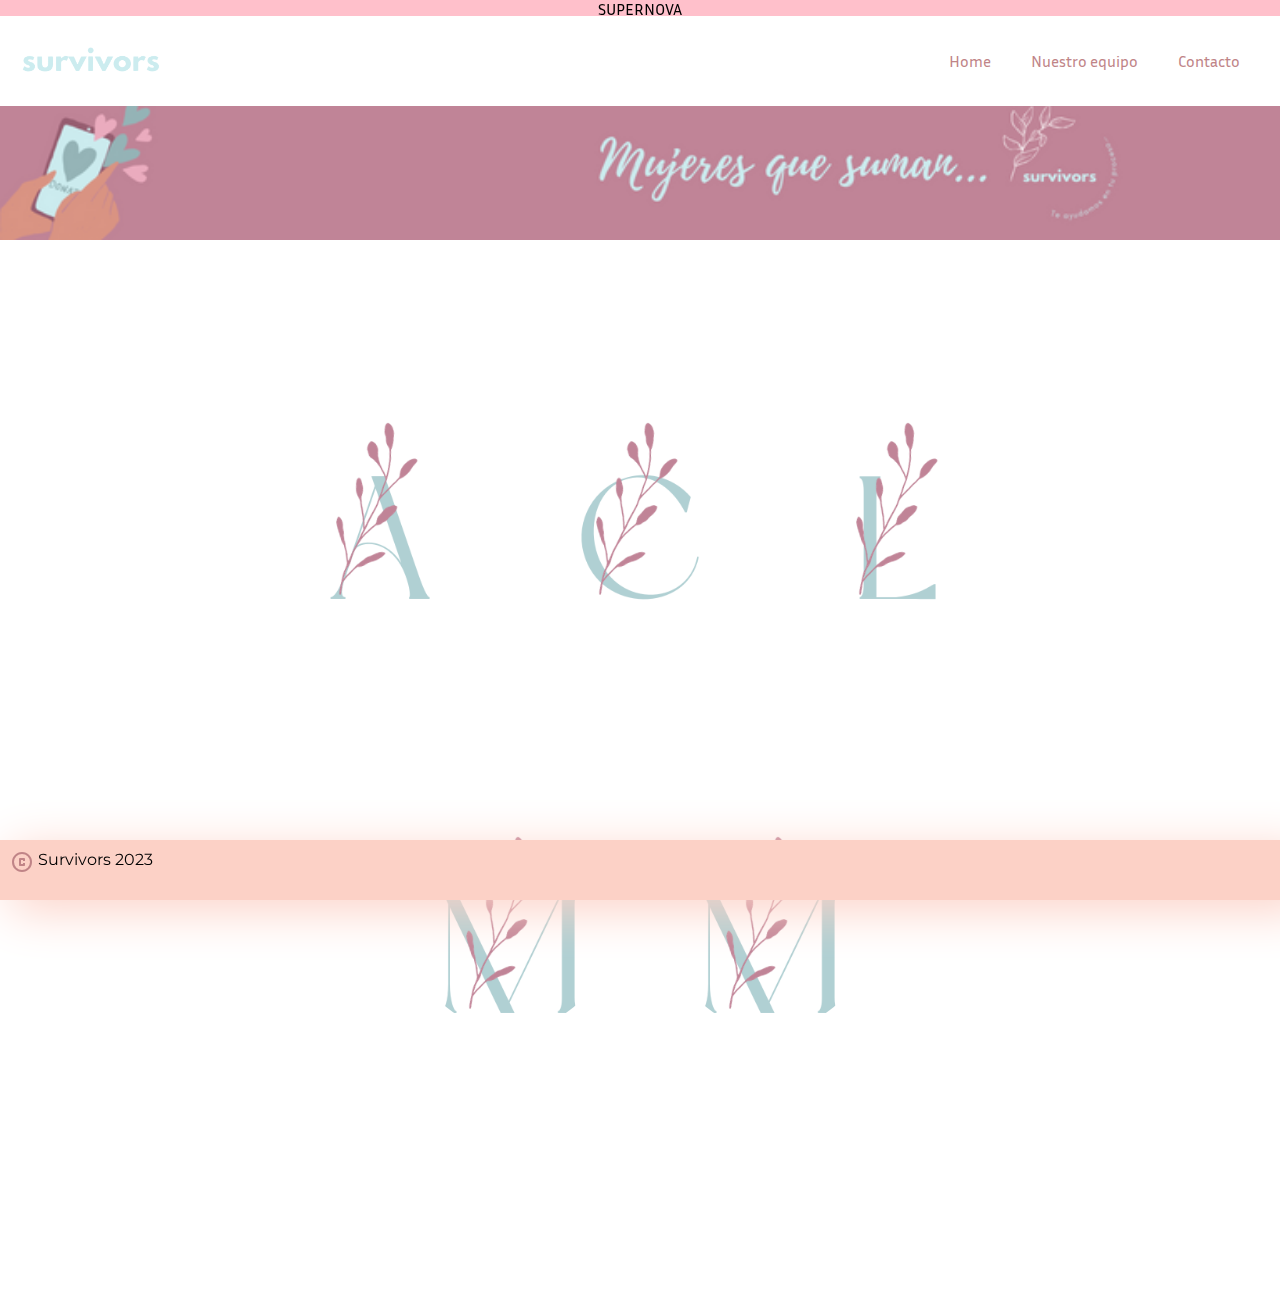
<file: index.html>
<!DOCTYPE html>
<html lang="en">

<head>
  <meta charset="UTF-8">
  <meta name="viewport" content="width=device-width, initial-scale=1.0">
  <meta charset="UTF-8">
  <meta name="viewport" content="width=device-width, initial-scale=1.0">
  <link rel="preconnect" href="https://fonts.googleapis.com">
  <link rel="preconnect" href="https://fonts.gstatic.com" crossorigin>
  <link href="https://fonts.googleapis.com/css2?family=Agbalumo&family=Noto+Color+Emoji&family=Noto+Sans+JP:wght@700&display=swap" rel="stylesheet">
  <link rel="stylesheet" href="https://fonts.googleapis.com/css2?family=Material+Symbols+Outlined:opsz,wght,FILL,GRAD@20..48,100..700,0..1,-50..200" />
  <link href="https://fonts.googleapis.com/css2?family=Inria+Sans:wght@300&family=Montserrat:wght@200&display=swap" rel="stylesheet">
  <link rel="stylesheet" href="./style.css">
  <link rel="stylesheet" href="./styles/reset.css">

  <title>Survivors</title>

</head>

<body>
<!-- HEADER -->
 <header>
  
    <div class="team_name">SUPERNOVA<div> <!-- Team name -->

  <!-- menú navegación-->
    <div class="menu_bar">
 
      <div class="logo">
              <img class="logo_img" src="./src/logo/lettermark-removebg.png">
      </div>
 
      <div class="menu">
                <ul>
                  <li><a href="./home.html">Home</a></li>
                  <li><a href="./index.html">Nuestro equipo</a></li>
                  <li><a href="./contact.html">Contacto</a></li>
                </ul>
              </div>
    </div>
 
 </header>
<!-- HEADER -->
<!-- MAIN -->
  <main>

 
  <div class="banner">
   <img class="banner_img" src="./src/img/banner/banner_lavender.png">
  </div>
  



  <div class="text_fotos">
    <div class="staff">
  <!-- FOTO 1 -->
     <div class="perfil">
       <img class="circle letter" src="./src/img/staff_letter/letter_a.png">
       <img class="circle foto" src="./src/img/staff_web/Ale.png">
       <div class="descrip">
                <div class="name">Ale</div>
                <div class="info">Educadora</div>
      </div>
     </div>
  <!-- FOTO 2 -->
    <div class=" perfil">
      <img class="circle letter" src="./src/img/staff_letter/letter_c.png">
      <img class="circle foto" src="./src/img/staff_web/Claudia.png">
      <div class="descrip ">
               <div class="name">Claudia</div>
               <div class="info">Marketing</div>
     </div>
    </div>
  <!-- FOTO 3 -->
    <div class="perfil">
      <img class="circle letter" src="./src/img/staff_letter/letter_l.png">
       <img class="circle foto" src="./src/img/staff_web/Loli.png">
       <div class="descrip">
                <div class="name">Loli</div>
                <div class="info">RRHH</div>
      </div>
  </div>
 <!-- FOTO 4 -->
  <div class="perfil">
    <img class="circle letter" src="./src/img/staff_letter/letter_m.png">
    <img class="circle foto" src="./src/img/staff_web/Maria.png">
    <div class="descrip">
             <div class="name">Maria</div>
             <div class="info">Telecomunicaciones</div>
   </div>
</div>
 <!-- FOTO 5 -->
    <div class="perfil">
        <img class="circle letter" src="./src/img/staff_letter/letter_m.png">
        <img class="circle foto" src="./src/img/staff_web/Marta.png">
        <div class="descrip ">
                <div class="name">Marta</div>
                <div class="info">Administración</div>
      </div>
    </div>
  </div>
  </div>

</main>
<!-- MAIN -->
<!-- FOOTER -->
  <footer>
   <span class="material-symbols-outlined">copyright</span> 
    <span class="copyright_text">Survivors 2023</span>
  </footer>
<!-- FOOTER -->
</body>
</html>
</file>
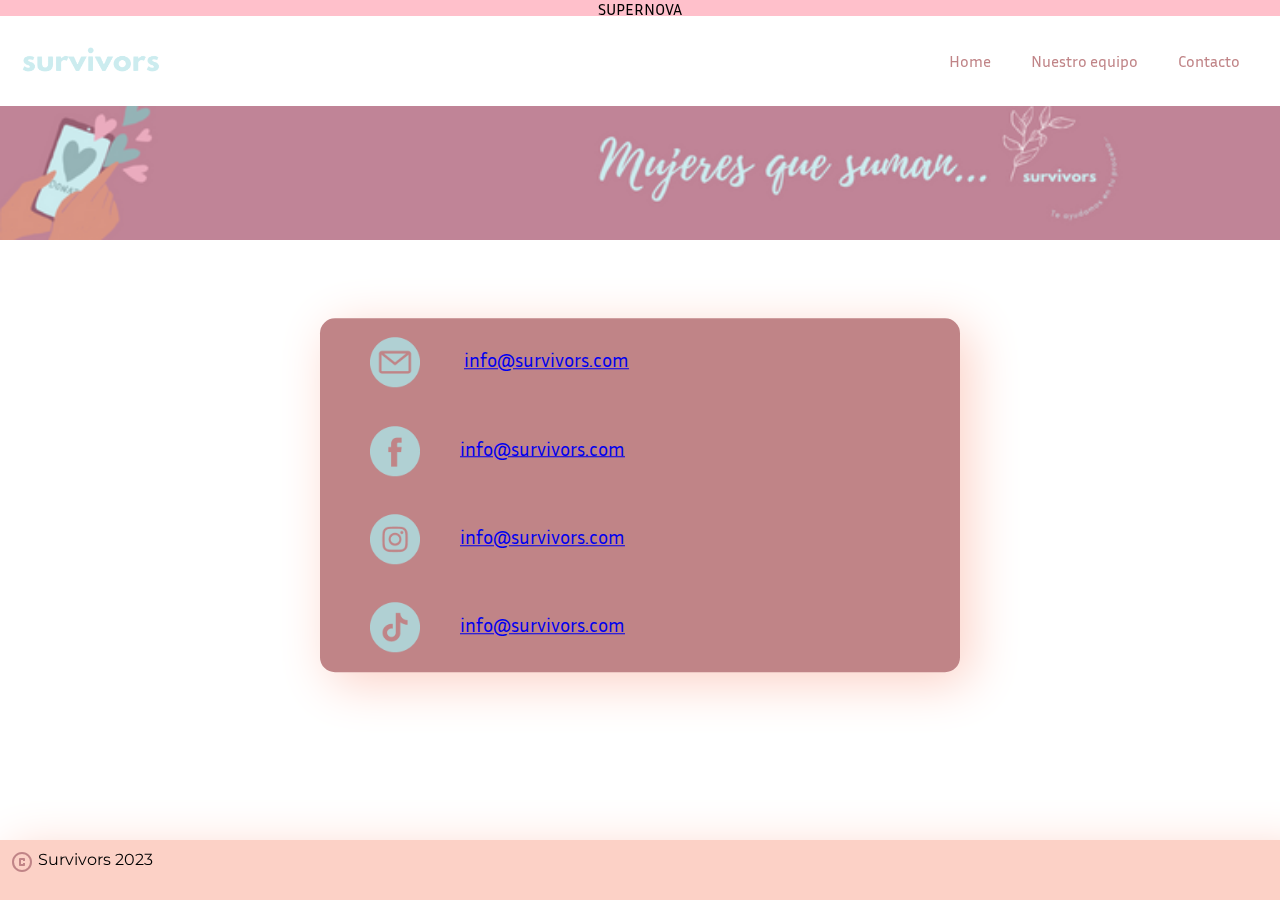
<file: contact.html>
<!DOCTYPE html>
<html lang="en">
<head>
    <meta charset="UTF-8">
    <meta name="viewport" content="width=device-width, initial-scale=1.0">
    <link rel="preconnect" href="https://fonts.googleapis.com">
    <link rel="preconnect" href="https://fonts.gstatic.com" crossorigin>
    <link href="https://fonts.googleapis.com/css2?family=Agbalumo&family=Noto+Color+Emoji&family=Noto+Sans+JP:wght@700&display=swap" rel="stylesheet">
    <link rel="stylesheet" href="https://fonts.googleapis.com/css2?family=Material+Symbols+Outlined:opsz,wght,FILL,GRAD@20..48,100..700,0..1,-50..200" />
    <link href="https://fonts.googleapis.com/css2?family=Inria+Sans:wght@300&family=Montserrat:wght@200&display=swap" rel="stylesheet">
    <link rel="stylesheet" href="./styles_contact.css">
    <link rel="stylesheet" href="./styles/reset.css">

    <title>Survivors</title>
    
</head>

<body>
<!-- HEADER -->
 <header>
    <div class="team_name">SUPERNOVA<div>  <!-- Team name -->
     
<div class="menu_bar">
 
     <div class="logo">
              <img class="logo_img" src="./src/logo/lettermark-removebg.png">
     </div>
 
     <nav class="menu">
                <ul>
                  <li><a href="./home.html">Home</a></li>
                  <li><a href="./index.html">Nuestro equipo</a></li>
                  <li><a href="./contact.html">Contacto</a></li>
                </ul>
     </nav>
</div>
 
 </header>
<!-- HEADER -->

<!-- MAIN -->
<main>

    <div class="banner">
        <img class="banner_img" src="./src/img/banner/banner_lavender.png">
    </div>
    
<section>
    <div class="title_contacto">Contacto</div>

    <div class="info_contacto">
        <p><img class="icon" src="./src/icons/email_blue.png"> <a href="#">info@survivors.com</a></p>
        <p><img class="icon"src="./src/icons/facebook_blue.png" ><a href="#">info@survivors.com</a></p>
        <p><img class="icon"src="./src/icons/instagram_blue.png"><a href="#">info@survivors.com</a></p>
        <p><img class="icon"src="./src/icons/tik-tok_blue.png"><a href="#">info@survivors.com</a></p>
    </div>
</section>

     </main>
<!-- MAIN -->

<!-- FOOTER -->
<footer>
    <span class="material-symbols-outlined">copyright </span> 
    <span class="copyright_text">Survivors 2023</span>
</footer>
<!-- FOOTER -->
    
</body>
</html>
</file>
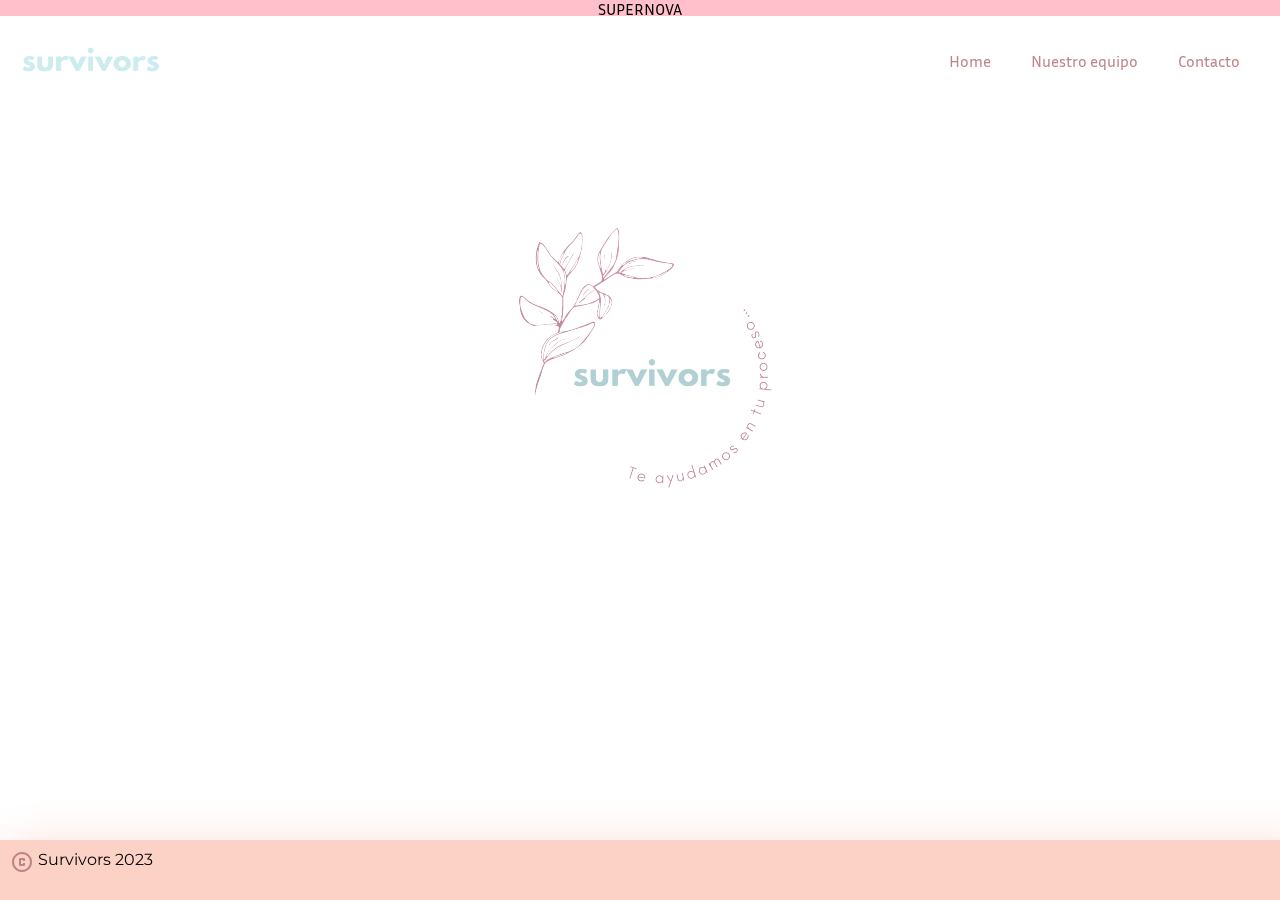
<file: home.html>
<!DOCTYPE html>
<html lang="en">
<head>
    <meta charset="UTF-8">
    <meta name="viewport" content="width=device-width, initial-scale=1.0">
    <link rel="preconnect" href="https://fonts.googleapis.com">
    <link rel="preconnect" href="https://fonts.gstatic.com" crossorigin>
    <link href="https://fonts.googleapis.com/css2?family=Agbalumo&family=Noto+Color+Emoji&family=Noto+Sans+JP:wght@700&display=swap" rel="stylesheet">
    <link rel="stylesheet" href="https://fonts.googleapis.com/css2?family=Material+Symbols+Outlined:opsz,wght,FILL,GRAD@20..48,100..700,0..1,-50..200" />
    <link href="https://fonts.googleapis.com/css2?family=Inria+Sans:wght@300&family=Montserrat:wght@200&display=swap" rel="stylesheet">
    <link rel="stylesheet" href="./styles_home.css">
    <link rel="stylesheet" href="./styles/reset.css">

    <title>Survivors</title>
    
</head>
 
<body>
<!-- HEADER -->
 <header>
    <div class="team_name">SUPERNOVA<div> <!-- Team name -->
    
     <div class="menu_bar">
 
     <div class="logo">
              <img class="logo_img" src="./src/logo/lettermark-removebg.png">
     </div>
 
     <nav class="menu">
                <ul>
                  <li><a href="./home.html">Home</a></li>
                  <li><a href="./index.html">Nuestro equipo</a></li>
                  <li><a href="./contact.html">Contacto</a></li>
                </ul>
     </nav>
 
 </header>
<!-- HEADER -->


<!-- MAIN -->
<main>
    <div class="title_home"><img src="./src/logo/logo_trasnparent.png">  </div>
</main>
<!-- MAIN -->

<!-- FOOTER -->
<footer>
    <span class="material-symbols-outlined">copyright </span> 
    <span class="copyright_text">Survivors 2023</span>
</footer>
<!-- FOOTER -->

</body>
</html>
</file>
<file: style.css>
/*
colores de web  
pastel blue #B0d0D3
english lavender #C08487
ligth salmon pink #F7AF9D

variantes claras
pastel blue #C3EBEE
english lavender #EFAEC3
ligth salmon pink #FCD1C6

variantes ocuras
pastel blue #72A6AB
english lavender #AB7578
ligth salmon pink #C38272

Inria Sans - Títulos
Montserrat - Texto
*/





body{
  font-family: Montserrat;
}

/* =========== HEADER ===========*/ 
.team_name {
  background-color: pink;
  width: 100%;
  position: fixed;
  z-index: 100;
  box-shadow: 10px 10px 50px #FCD1C6;
  left:0px;
  top:0px;
  text-align: center;
  font-family: Inria Sans;
}

header{
  border: purple solid;
}

.menu_bar {
  width: 100%;
  font-size: larger;
  position: fixed;
  z-index: 100;
  left:0px;
  top:16px;
  background-color: white;
  height: 90px;
}


/* margin pone el logo es su lugar */
.logo_img  {
  display:flex;
  align-content:flex-start;
  float:left;
  height: 30px;
  margin: 30px 0px 0px 20px;  
}
 
 .menu {
  margin-right: 20px;
  height: 90px;
  display: flex;
  justify-content: flex-end;
  align-items: center;
}

.menu ul {
  list-style: none;
  overflow: hidden; 
  float: right;
}

.menu ul li {
  float: left;
  font-family: Inria Sans;
  font-size: 16px;
}
  
.menu ul li a {
  display: block; 
  padding: 20px 20px 20px 20px;
  color:#C08487;
  text-decoration: none;
}

div ul li:hover {
  background:#FCD1C6;
}

/* =========== HEADER ===========*/ 

/* =========== MAIN ===========*/


    main {
        display: flex; 
        flex-direction: column;
    }

    .banner {
        height: 150px;
        position: absolute;
        top: 90px;
        width:100%;
        text-align: center;
        background-color: #C08497;
    }
 
  .banner_img {
        height: 150px;
        position: absolute;
        left: 0px;
      }


 .text_fotos {
        
        width:80%;
        margin:auto;
        margin-top: 350px;
        padding: 30px;
        padding-bottom: 100px;
        display:flex;
        flex-direction: row;
        flex-flow: wrap;
        }

.staff {
  /* background-color:red;*/
  display:flex;
  flex-flow: wrap;
  justify-content: center;
  margin:auto;
}

.circle {
  border-radius: 50%;
  height: 200px;
  padding: 30px;
}

.descrip {
    width: 200px;
    height: 150px;
    flex-shrink: 0;
    text-align: center;
    margin:auto;
  }


  .name {
    color: var(--Lavanda, #C08497);
    text-align: center;
    font-family: Inria Sans;
    font-size: 32px;
    font-style: normal;
    font-weight: 400;
    line-height: normal;
  }

  .info {
    font-family: Inria Sans;
  }

  .foto {
    opacity:0;
  }

  /*_______ HOVER 1_________*/

.staff .perfil .letter {
  -webkit-transform: scale(1);
	transform: scale(1);
	-webkit-transition: .3s ease-in-out;
	transition: .3s ease-in-out;
}

.staff .perfil:hover .letter{
  -webkit-transform: scale(1.3);
	transform: scale(1.3);
  opacity:0;
  transition:all 0.15s ease-in-out;
}

.descrip {
  opacity:0;
  background-color:white;
}

.staff .perfil:hover .descrip {
  opacity:1;
  transition:all 0.15s ease-in-out;
}

.letter {
  position:absolute;
}

.staff .perfil:hover .foto {
  opacity:1;
}

  /*_______ HOVER 1_________*/

/* =========== MAIN ===========*/













/* =========== FOOTER ===========*/
footer {
  position:fixed;
  left:0px;
  bottom:0px;
  height: 40px;
  width:100%;
  background:#FCD1C6;
  box-shadow: 10px 10px 50px #FCD1C6;
  padding:10px;
}

.material-symbols-outlined {
    font-variation-settings:
    'FILL' 0,
    'wght' 400,
    'GRAD' 0,
    'opsz' 24;
    color: #C08487;
    display:inline-block;
    vertical-align:top;
  }
  
  .copyright_text {
    clear: left;
    text-align: right;
    vertical-align: middle;
  }

/* =========== FOOTER ===========*/
</file>
<file: styles_contact.css>
/*
colores de web  
pastel blue #B0d0D3
english lavender #C08487
ligth salmon pink #F7AF9D

variantes claras
pastel blue #C3EBEE
english lavender #EFAEC3
ligth salmon pink #FCD1C6

variantes ocuras
pastel blue #72A6AB
english lavender #AB7578
ligth salmon pink #C38272

Inria Sans - Títulos
Montserrat - Texto
*/


body{
    font-family: Montserrat;
}

/* =========== HEADER ===========*/ 
.team_name {
  background-color: pink;
  width: 100%;
  position: fixed;
  z-index: 100;
  box-shadow: 10px 10px 50px #FCD1C6;
  left:0px;
  top:0px;
  text-align: center;
  font-family: Inria Sans;
}

header{
  border: purple solid;
}

.menu_bar {
  width: 100%;
  font-size: larger;
  position: fixed;
  z-index: 100;
  left:0px;
  top:16px;
  background-color: white;
  height: 90px;
}


/* margin pone el logo es su lugar */
.logo_img  {
  display:flex;
  align-content:flex-start;
  float:left;
  height: 30px;
  margin: 30px 0px 0px 20px;  
}
 
 .menu {
  margin-right: 20px;
  height: 90px;
  display: flex;
  justify-content: flex-end;
  align-items: center;
}

.menu ul {
  list-style: none;
  overflow: hidden; 
  float: right;
}

.menu ul li {
  float: left;
  font-family: Inria Sans;
  font-size: 16px;
}
  
.menu ul li a {
  display: block; 
  padding: 20px 20px 20px 20px;
  color:#C08487;
  text-decoration: none;
}

div ul li:hover {
  background:#FCD1C6;
}
/* =========== HEADER ===========*/ 


/* =========== MAIN ===========*/

main {
  /*padding:50px;*/
  display: flex; 
  flex-direction: column;
}

.banner {
  height: 150px;
  position: absolute;
  top: 90px;
  width:100%;
  text-align: center;
  background-color: #C08497;
}

.banner_img {
  height: 150px;
  position: absolute;
  left: 0px;
}

.title_contacto {
   font-family: Inria Sans;
   color: #B0d0D3;
    margin:auto;
    font-size: 250%;
    position: absolute;
    top: 400px;
    width:100%;
    text-align: center;
}


.info_contacto {
  display:flex;
  flex-direction:column;
  justify-content: center;
    font-family: Inria Sans;
    position: absolute;
    top: 55%;
    left: 50%;
    transform: translate(-50%, -50%);
    margin: auto;
    text-align:left;
    background-color:#C08487;
    width: 50%;
    color:white;
  font-size: larger;
    border-radius: 15px;
    box-shadow: 10px 10px 50px #FCD1C6;
}


.icon {
height: 50px;
width:50px;
margin-left: 50px;
display:inline-block;
vertical-align:middle;
padding-inline-end: 40px;
}


.icon_text {
  display:inline-block;
vertical-align:top;
}

/*.fotos {
  height: 200px;
  width:80%;
  border: solid blue;
}*/

.texto_fotos {
  border: solid pink;
  width:100%;
  margin-top: 300px;
}



/* =========== MAIN ===========*/


/* =========== FOOTER ===========*/
footer {
  position:fixed;
  left:0px;
  bottom:0px;
  height: 40px;
  width:100%;
  background:#FCD1C6;
  box-shadow: 10px 10px 50px #FCD1C6;
  padding:10px;
}

.material-symbols-outlined {
    font-variation-settings:
    'FILL' 0,
    'wght' 400,
    'GRAD' 0,
    'opsz' 24;
    color: #C08487;
    display:inline-block;
    vertical-align:top;
  }
  
  .copyright_text {
    clear: left;
    text-align: right;
    vertical-align: middle;
  }

/* =========== FOOTER ===========*/
</file>
<file: styles_home.css>
/*
colores de web  
pastel blue #B0d0D3
english lavender #C08487
ligth salmon pink #F7AF9D

variantes claras
pastel blue #C3EBEE
english lavender #EFAEC3
ligth salmon pink #FCD1C6

variantes ocuras
pastel blue #72A6AB
english lavender #AB7578
ligth salmon pink #C38272

Inria Sans - Títulos
Montserrat - Texto
*/





body{
    font-family: Montserrat;
}

/* =========== HEADER ===========*/ 
.team_name {
  background-color: pink;
  width: 100%;
  position: fixed;
  z-index: 100;
  box-shadow: 10px 10px 50px #FCD1C6;
  left:0px;
  top:0px;
  text-align: center;
  font-family: Inria Sans;
}

header{
  border: purple solid;
}

.menu_bar {
  width: 100%;
  font-size: larger;
  position: fixed;
  z-index: 100;
  left:0px;
  top:16px;
  background-color: white;
  height: 90px;
}


/* margin pone el logo es su lugar */
.logo_img  {
  display:flex;
  align-content:flex-start;
  float:left;
  height: 30px;
  margin: 30px 0px 0px 20px;  
}
 
 .menu {
  margin-right: 20px;
  height: 90px;
  display: flex;
  justify-content: flex-end;
  align-items: center;
}

.menu ul {
  list-style: none;
  overflow: hidden; 
  float: right;
}

.menu ul li {
  float: left;
  font-family: Inria Sans;
  font-size: 16px;
}
  
.menu ul li a {
  display: block; 
  padding: 20px 20px 20px 20px;
  color:#C08487;
  text-decoration: none;
}

div ul li:hover {
  background:#FCD1C6;
}

/* =========== HEADER ===========*/ 

/* =========== MAIN ===========*/

main {
  /*padding:50px;*/
  display: flex; 
  flex-direction: column;
}


.banner {
  background-color: lightblue;
  height: 200px;
  margin:auto;
  position: absolute;
  top: 150px;
  width:100%;
}

.banner_img {
  height: 200px;
  width:80%;
}

.title_home {
   font-family: Inria Sans;
   color: #B0d0D3;
    margin:auto;
    font-size: 250%;
    position: absolute;
    top: 130px;
    width:100%;
    text-align: center;
}

.info_contacto {
  display:flex;
  flex-direction:column;
  justify-content: center;
    font-family: Inria Sans;
    position: absolute;
    top: 55%;
    left: 50%;
    transform: translate(-50%, -50%);
    margin: auto;
    text-align:left;
    background-color:#C08487;
    width: 50%;
    color:white;
  font-size: larger;
    border-radius: 15px;
    box-shadow: 10px 10px 50px #FCD1C6;

}

.icon {
height: 50px;
width:50px;
margin-left: 50px;
display:inline-block;
vertical-align:middle;
padding-inline-end: 40px;
}

.icon_text {
  display:inline-block;
vertical-align:top;
}

/*.fotos {
  height: 200px;
  width:80%;
  border: solid blue;
}*/

.texto_fotos {
  border: solid pink;
  width:100%;
  margin-top: 300px;
}

/* =========== MAIN ===========*/






/* =========== FOOTER ===========*/
footer {
  position:fixed;
  left:0px;
  bottom:0px;
  height: 40px;
  width:100%;
  background:#FCD1C6;
  box-shadow: 10px 10px 50px #FCD1C6;
  padding:10px;
}

.material-symbols-outlined {
    font-variation-settings:
    'FILL' 0,
    'wght' 400,
    'GRAD' 0,
    'opsz' 24;
    color: #C08487;
    display:inline-block;
    vertical-align:top;
  }
  
  .copyright_text {
    clear: left;
    text-align: right;
    vertical-align: middle;
  }

/* =========== FOOTER ===========*/
</file>
